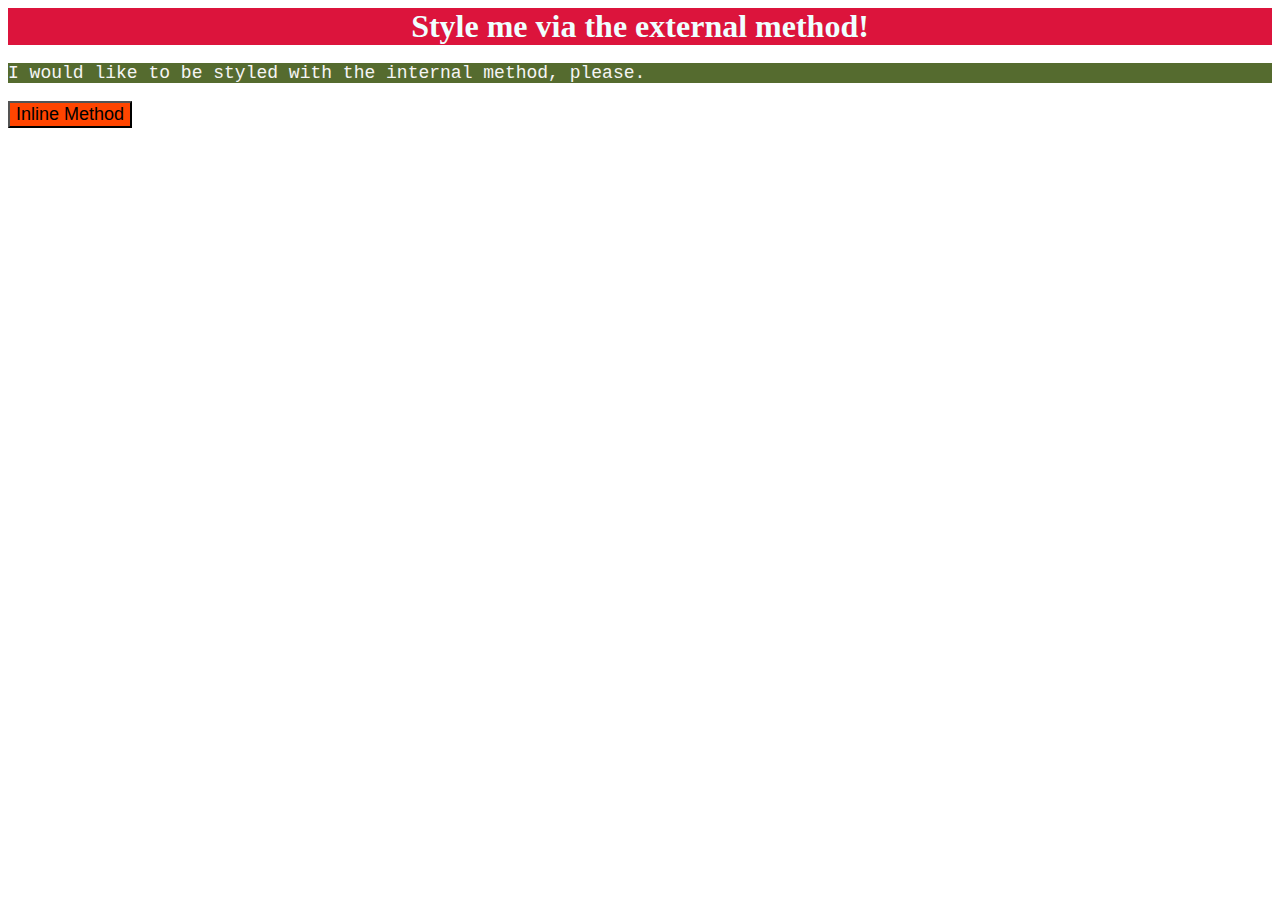
<file: foundations/01-css-methods/index.html>
<!DOCTYPE html>
<html lang="en">
  <head>

    <meta charset="UTF-8">
    <meta http-equiv="X-UA-Compatible" content="IE=edge">
    <meta name="viewport" content="width=device-width, initial-scale=1.0">
    
    <link rel="stylesheet" href="style.css">

    <title>Methods for Adding CSS</title>

    <style>

      p {
        color: whitesmoke;
        background-color:darkolivegreen;
        font-family:'Courier New', Courier, monospace;
        font-size: 18px;
        font-weight: lighter;
      }

    </style>


  </head>

  <body>

    <div>Style me via the external method!</div>

    <p>I would like to be styled with the internal method, please.</p>

    <button style="background-color: orangered; font-size: 18px; font-family: Arial, Helvetica, sans-serif;">Inline Method</button>

  </body>
</html>
</file>
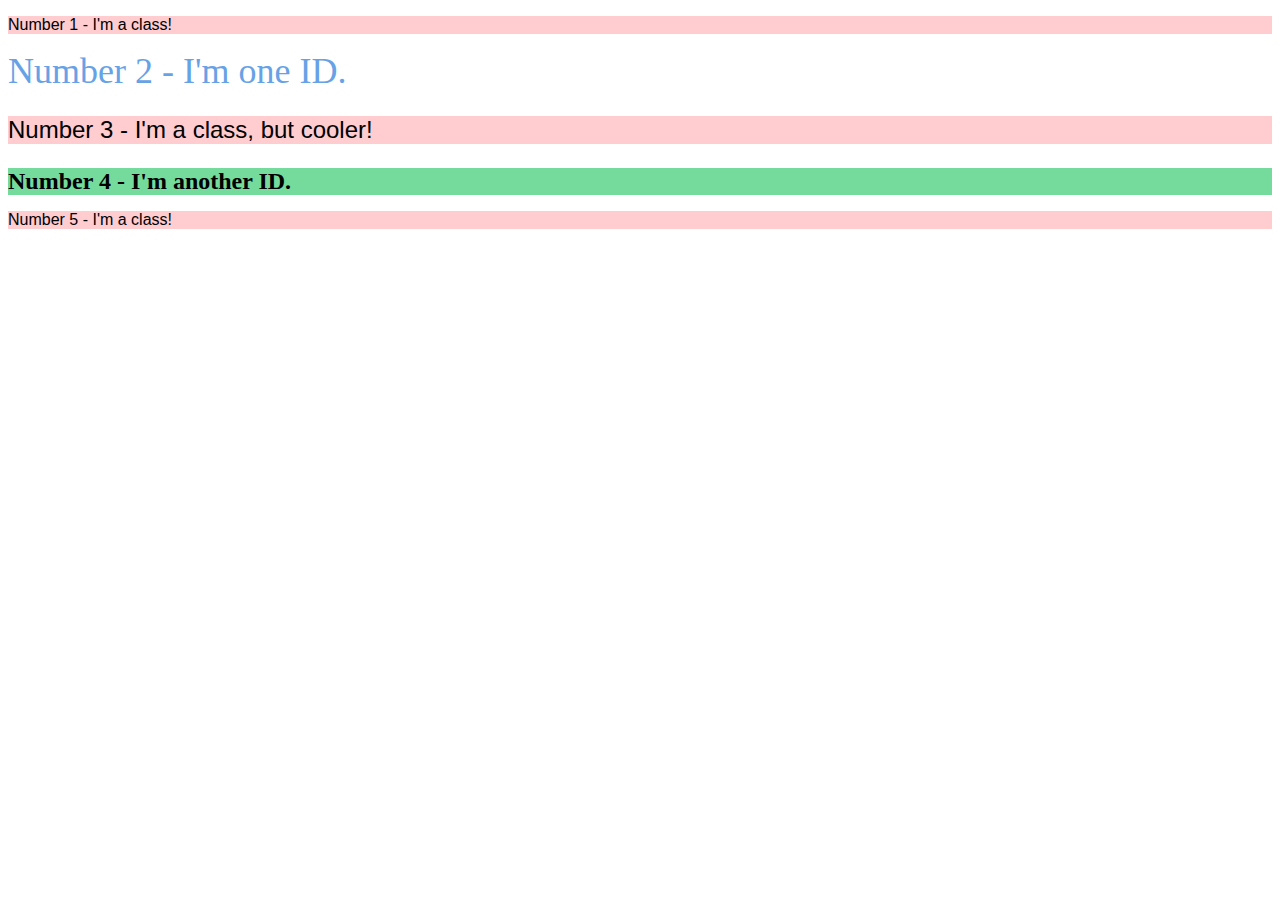
<file: foundations/02-class-id-selectors/index.html>
<!DOCTYPE html>
<html lang="en">
  <head>
    <meta charset="UTF-8">
    <meta http-equiv="X-UA-Compatible" content="IE=edge">
    <meta name="viewport" content="width=device-width, initial-scale=1.0">
    <title>Class and ID Selectors</title>
    <link rel="stylesheet" href="style.css">
  </head>

  <body>
    <p class="odd">Number 1 - I'm a class!</p>
    <div id="number2">Number 2 - I'm one ID.</div>
    <p class="odd bigger">Number 3 - I'm a class, but cooler!</p>
    <div id="number4" class="bigger">Number 4 - I'm another ID.</div>
    <p class="odd">Number 5 - I'm a class!</p>
  </body>
</html>
</file>
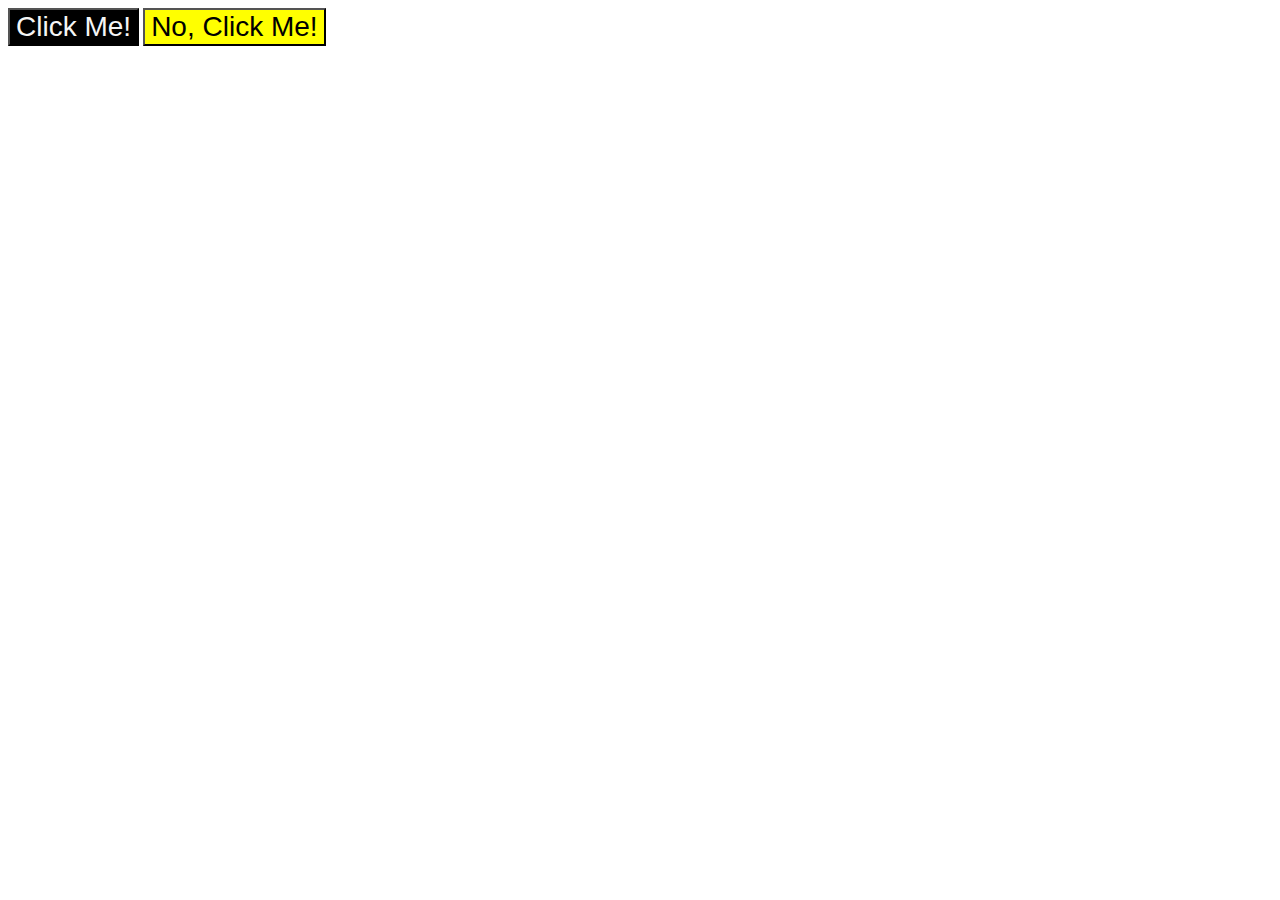
<file: foundations/03-grouping-selectors/index.html>
<!DOCTYPE html>
<html lang="en">
  <head>
  
    <meta charset="UTF-8">
    <meta http-equiv="X-UA-Compatible" content="IE=edge">
    <meta name="viewport" content="width=device-width, initial-scale=1.0">
  
    <title>Grouping Selectors</title>
    <link rel="stylesheet" href="style.css">
  
  </head>
  
  <body>

    <button class="first">Click Me!</button>

    <button class="second">No, Click Me!</button>
  
  </body>
</html>
</file>
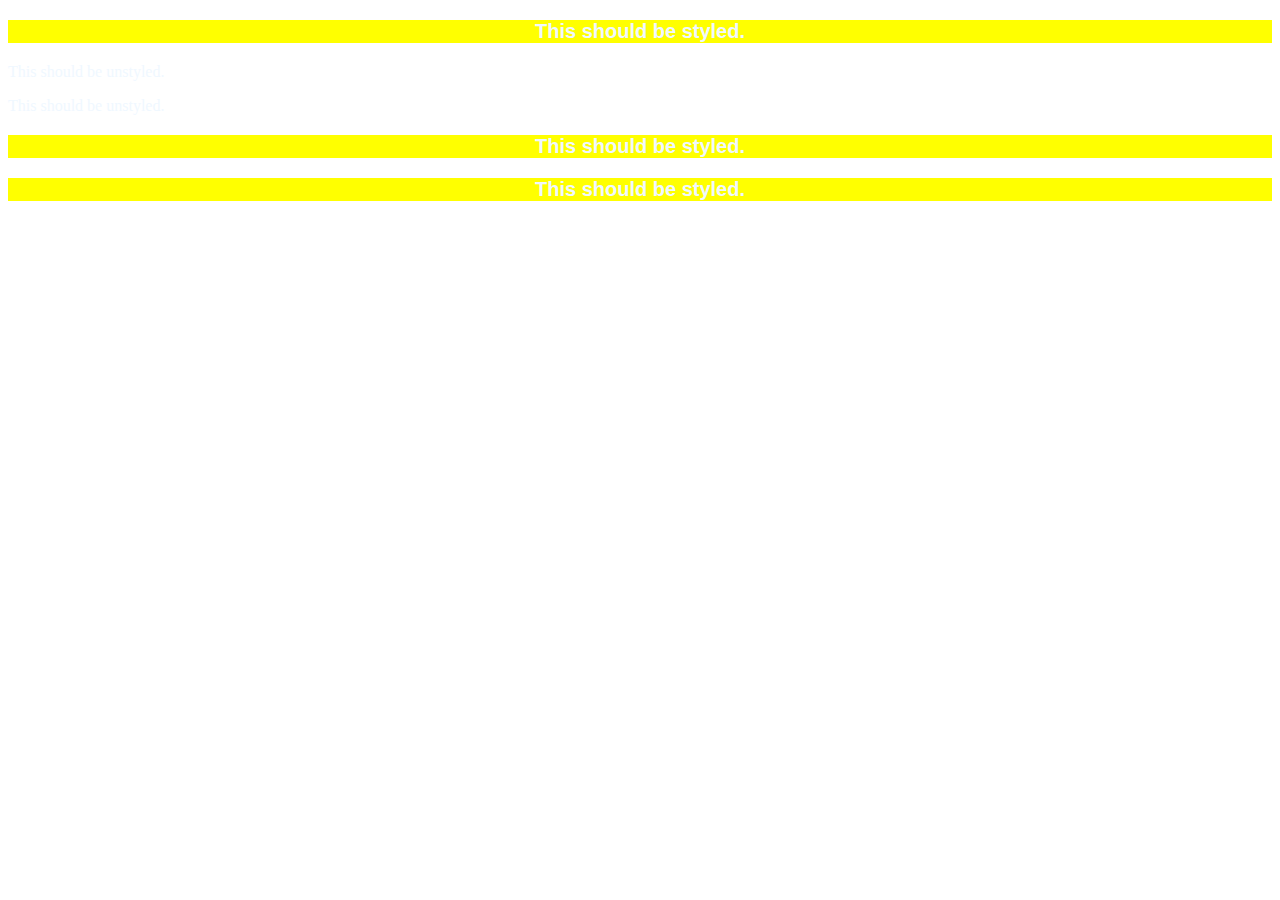
<file: foundations/05-descendant-combinator/index.html>
<!DOCTYPE html>
<html lang="en">
  <head>
    <meta charset="UTF-8">
    <meta http-equiv="X-UA-Compatible" content="IE=edge">
    <meta name="viewport" content="width=device-width, initial-scale=1.0">
    <title>Descendant Combinator</title>
    <link rel="stylesheet" href="style.css">
  </head>
  <body>
    <div class="container">
      <p class="text">This should be styled.</p>
    </div>

    <p class="text">This should be unstyled.</p>
    <p class="text">This should be unstyled.</p>
   
    <div class="container">
      <p class="text">This should be styled.</p>
      <p class="text">This should be styled.</p>
    </div>
  </body>
</html>
</file>
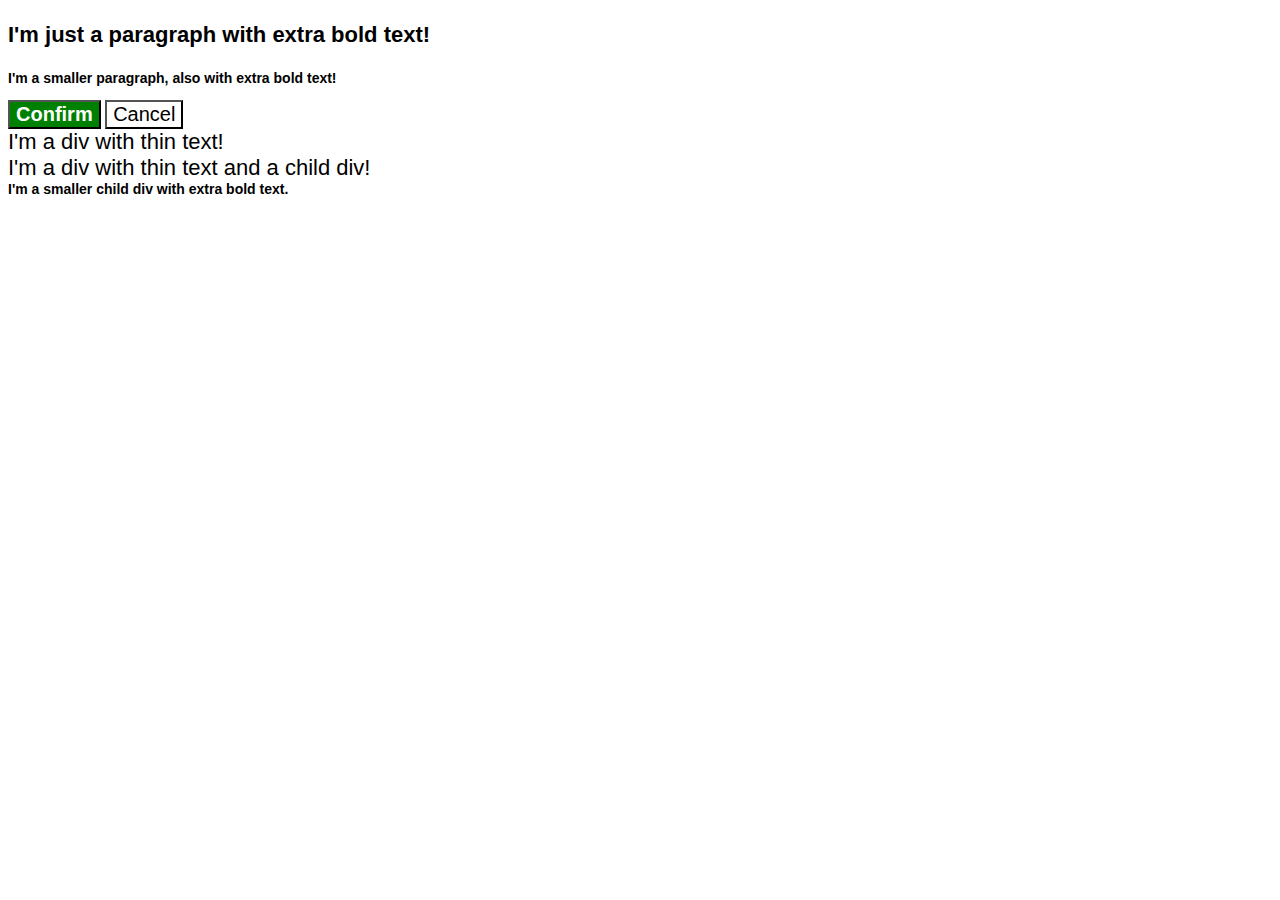
<file: foundations/06-cascade-fix/index.html>
<!DOCTYPE html>
<html lang="en">
  <head>
    <meta charset="UTF-8">
    <meta http-equiv="X-UA-Compatible" content="IE=edge">
    <meta name="viewport" content="width=device-width, initial-scale=1.0">
    <title>Fix the Cascade</title>
    <link rel="stylesheet" href="style.css">
  </head>
  <body>

    <p class="para">I'm just a paragraph with extra bold text!</p>
    <p class="para small-para">I'm a smaller paragraph, also with extra bold text!</p>

    <button id="confirm-button" class="button confirm">Confirm</button>
    <button id="cancel-button" class="button cancel">Cancel</button>

    <div class="text">I'm a div with thin text!</div>
    
    <div class="text">I'm a div with thin text and a child div!
      <div class="text child">I'm a smaller child div with extra bold text.</div>
    </div>

  </body>
</html>
</file>
<file: foundations/01-css-methods/style.css>
div {
    color:azure;
    background-color: crimson;
    text-align: center;
    font-size: 32px;
    font-weight: bolder;
    font-family: Cambria, Cochin, Georgia, Times, 'Times New Roman', serif;
}
</file>
<file: foundations/02-class-id-selectors/style.css>
.odd {
    background-color:rgba(255, 141, 151, 0.452);
    font-family:Verdana, Geneva, Tahoma, sans-serif;
}

.bigger {
    font-size: 24px;
}

#number2 {
    color: rgb(103, 162, 230);
    font-size: 36px;
}

#number4 {
    background-color: rgb(116, 219, 156);
    font-weight: 700;
}
</file>
<file: foundations/03-grouping-selectors/style.css>
.first, 
.second {
    font-family: Helvetica, sans-serif;
    font-size: 28px;
}

.first {
    color: whitesmoke;
    background-color: black;
}

.second {
    background-color: yellow;
}
</file>
<file: foundations/05-descendant-combinator/style.css>
.container .text {
    background-color: yellow;
    font-size: 20px;
    text-align: center;
}

div p {
    font-family: 'Franklin Gothic Medium', 'Arial Narrow', Arial, sans-serif;
}

div .text {
    font-weight: 700;
}

p {
    color:aliceblue
}
</file>
<file: foundations/06-cascade-fix/style.css>
body {
  font-family: Arial, Helvetica, sans-serif;
}

.para,
.small-para {
  color: hsl(0, 0%, 0%);
  font-weight: 800;
}

.para {
  font-size: 22px;
}

.small-para {
  font-size: 14px;
  font-weight: 800;
}

.button {
  background-color: rgb(255, 255, 255);
  color: rgb(0, 0, 0);
  font-size: 20px;
}

.confirm {
  background: green;
  color: white;
  font-weight: bold;
} 

.text.child {
  color: rgb(0, 0, 0);
  font-weight: 800;
  font-size: 14px;
}

div.text {
  color: rgb(0, 0, 0);
  font-size: 22px;
  font-weight: 100;
}
</file>
